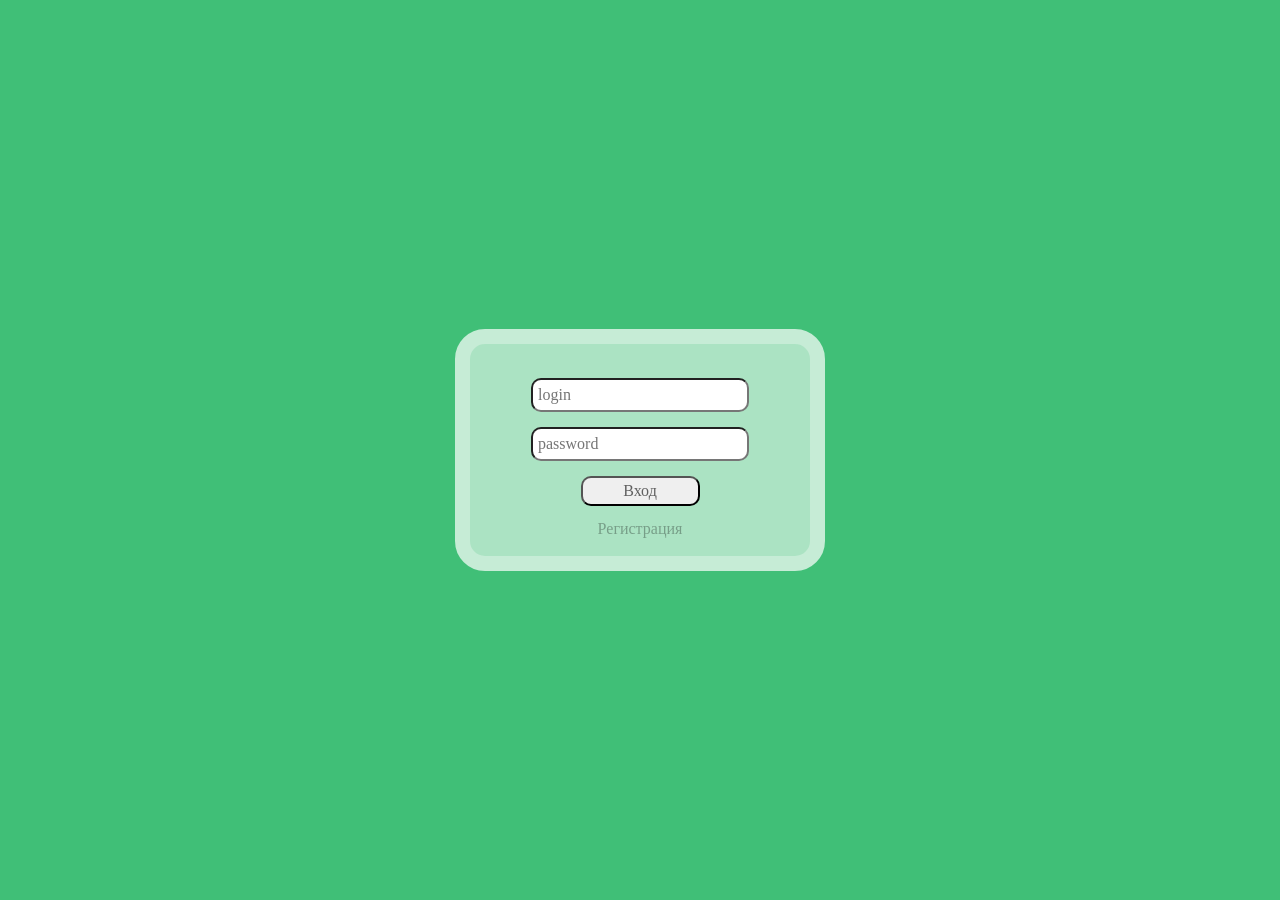
<file: templates/index.html>
<!DOCTYPE html>
<html lang="en">
<head>
    <meta charset="UTF-8">
    <meta name="viewport" content="width=device-width, initial-scale=1.0">
    <link rel="stylesheet" href="../static/style/general.css">
    <link rel="stylesheet" href="../static/style/entrance.css">
    <title>Авторизация</title>
    <script
        src="https://code.jquery.com/jquery-3.6.0.min.js"
        integrity="sha256-/xUj+3OJU5yExlq6GSYGSHk7tPXikynS7ogEvDej/m4="
        crossorigin="anonymous">
    </script>
    <script src="../static/scripts/entrance.js"></script>
</head>
<body>
    <div class="form">
        <p id="warning">Имя уже занято</p>
        <input type="text" name="login" id="login" placeholder="login">
        <input type="password" name="password" id="password" placeholder="password">
        <button id="sub_btn" onclick="subscribe()">Вход</button>
        <p id="swaper" onclick="switch_mode()">Регистрация</p>
    </div>
</body>

</html>
</file>
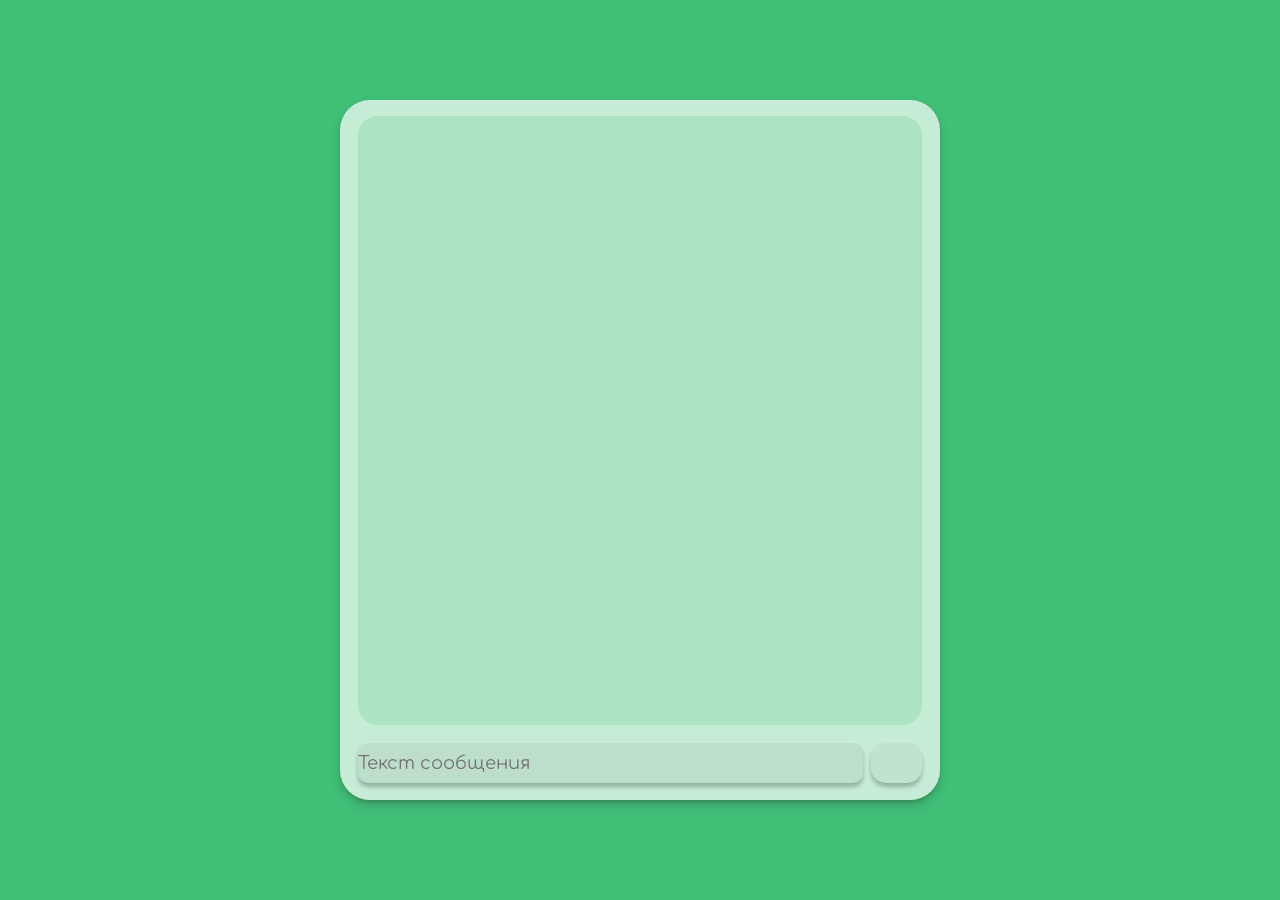
<file: templates/chat.html>
<!DOCTYPE html>
<html lang="ru">
<head>
    <meta charset="UTF-8">
    <meta name="viewport" content="width=device-width, initial-scale=1.0">
    <link rel="stylesheet" href="../static/general.css">
    <link rel="stylesheet" href="../static/chat.css">
    <script
        src="https://code.jquery.com/jquery-3.6.0.min.js"
        integrity="sha256-/xUj+3OJU5yExlq6GSYGSHk7tPXikynS7ogEvDej/m4="
        crossorigin="anonymous">
    </script>
    <title>Чат</title>
</head>
<body>
    <div class="container">
        <div class="chat" id="chat_window">
            
        </div>
        <div class="sendingArea">
            <input type="text" id="text" placeholder="Текст сообщения">
            <button id="button" onclick="Send()"></button>
        </div>
    </div>
</body>
    <script src="../static/chat.js"></script>
</html>
</file>
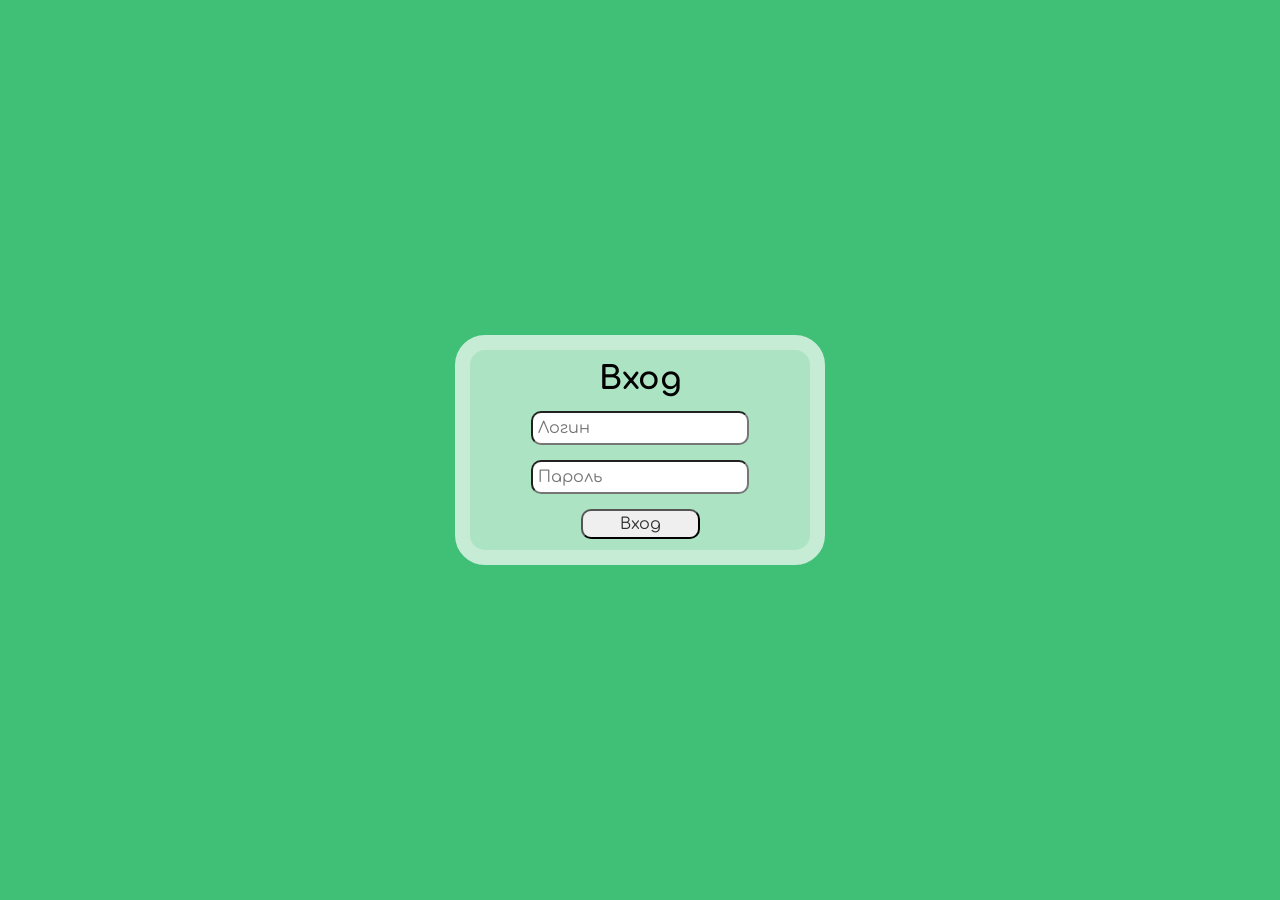
<file: templates/enter.html>
<!DOCTYPE html>
<html lang="ru">
<head>
    <meta charset="UTF-8">
    <meta name="viewport" content="width=device-width, initial-scale=1.0">
    <link rel="stylesheet" href="../static/general.css">
    <link rel="stylesheet" href="../static/enter.css">
    <script
        src="https://code.jquery.com/jquery-3.6.0.min.js"
        integrity="sha256-/xUj+3OJU5yExlq6GSYGSHk7tPXikynS7ogEvDej/m4="
        crossorigin="anonymous">
    </script>
    <title>Вход</title>
</head>
<body>
    <div class="form" id="form">
        <h1>Вход</h1>
        <input id="login" type="text" placeholder="Логин">
        <input id="password" type="password" placeholder="Пароль">
        <button onclick="Send()">Вход</button>
    </div>
</body>
<script src="../static/enter.js"></script>
</html>
</file>
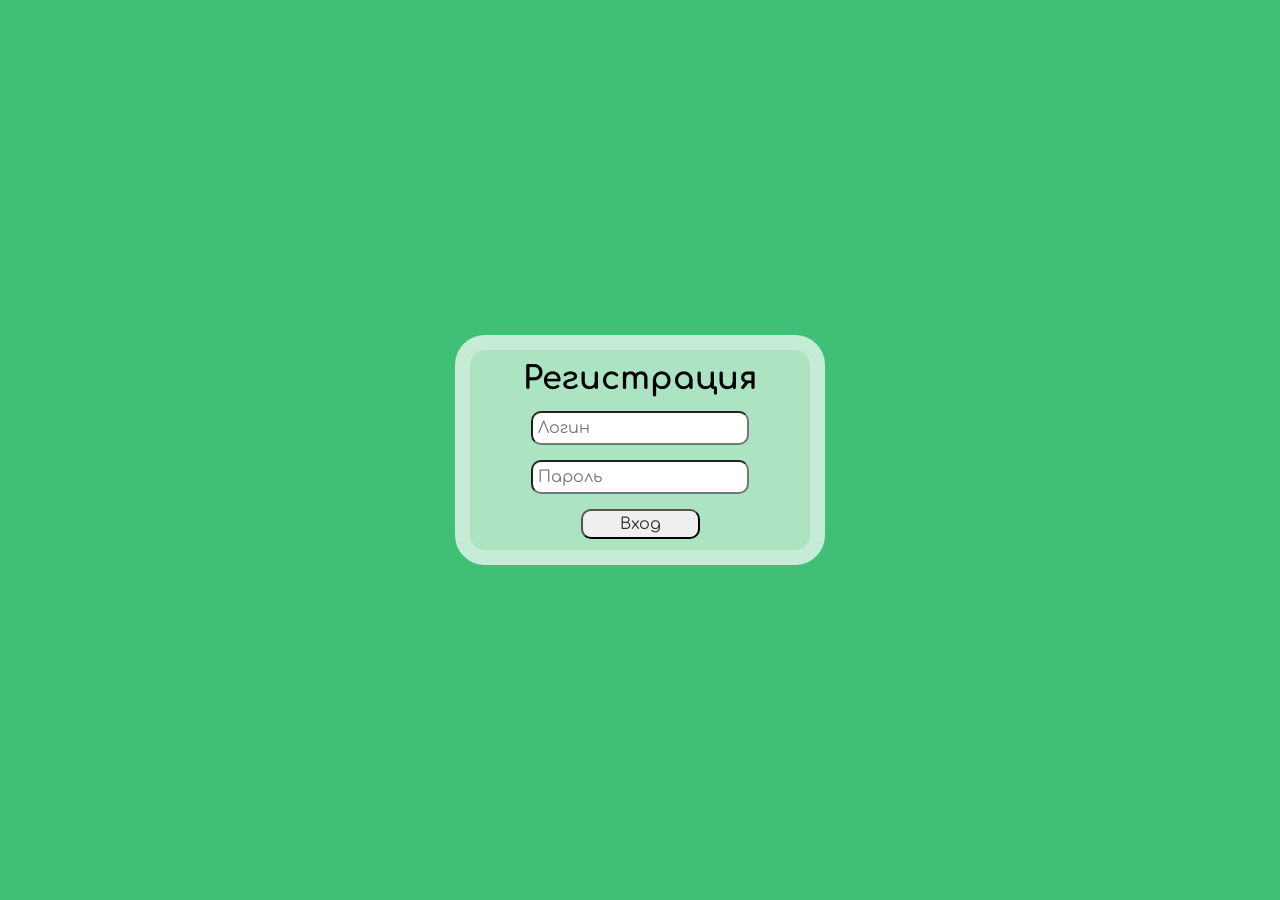
<file: templates/login.html>
<!DOCTYPE html>
<html lang="ru">
<head>
    <meta charset="UTF-8">
    <meta name="viewport" content="width=device-width, initial-scale=1.0">
    <link rel="stylesheet" href="../static/general.css">
    <link rel="stylesheet" href="../static/enter.css">
    <script
        src="https://code.jquery.com/jquery-3.6.0.min.js"
        integrity="sha256-/xUj+3OJU5yExlq6GSYGSHk7tPXikynS7ogEvDej/m4="
        crossorigin="anonymous">
    </script>
    <title>Регистрация</title>
</head>
<body>
    <div class="form" id="form">
        <h1>Регистрация</h1>
        <input id="login" type="text" placeholder="Логин">
        <input id="password" type="password" placeholder="Пароль">
        <button onclick="Send()">Вход</button>
    </div>
</body>
<script src="../static/login.js"></script>
</html>
</file>
<file: static/style/general.css>
html,
body,
div,
span,
applet,
object,
iframe,
h1,
h2,
h3,
h4,
h5,
h6,
p,
blockquote,
pre,
a,
abbr,
acronym,
address,
big,
cite,
code,
del,
dfn,
em,
img,
ins,
kbd,
q,
s,
samp,
small,
strike,
strong,
sub,
sup,
tt,
var,
b,
u,
i,
center,
dl,
dt,
dd,
ol,
ul,
li,
fieldset,
form,
label,
legend,
table,
caption,
tbody,
tfoot,
thead,
tr,
th,
td,
article,
aside,
canvas,
details,
embed,
figure,
figcaption,
footer,
header,
hgroup,
menu,
nav,
output,
ruby,
section,
summary,
time,
mark,
audio,
video {
  margin: 0;
  padding: 0;
  border: 0;
  font-size: 100%;
  font: inherit;
  vertical-align: baseline;
}

article,
aside,
details,
figcaption,
figure,
footer,
header,
hgroup,
menu,
nav,
section {
  display: block;
}

html {
  height: 100%;
}

body {
  line-height: 1;
}

ol,
ul {
  list-style: none;
}

blockquote,
q {
  quotes: none;
}

blockquote:before,
blockquote:after,
q:before,
q:after {
  content: "";
  content: none;
}

table {
  border-collapse: collapse;
  border-spacing: 0;
}

@import url("https://fonts.googleapis.com/css2?family=Comfortaa:wght@400;500;600;700&display=swap");

* {
  font-family: "Comfortaa", cursive;
}
</file>
<file: static/style/entrance.css>
body{
    background-color: #40bf77;
    width: 100%;
    height: 100vh;
    display: flex;
    align-items: center;
    justify-content: center;
}

.form{
    padding-bottom: 12px;
    border: #c6ecd6 15px solid;
    border-radius: 30px;
    background-color: #abe3c3;
    width: 340px;
    display: flex;
    flex-direction: column;
    justify-content: center;
    align-items: center;
    height: 200px;
    gap: 15px;
}

input, button{
    width: 60%;
    height: 30px;
    border-radius: 10px;
    padding: 0 5px;
    font-size: 16px;
    color: rgba(0, 0, 0, 0.6);
    cursor: pointer;
}

button{
    width: 35%;
}

p{
    font-family: "Comfortaa", cursive;
    color: rgba(0, 0, 0, 0.3);
}
#swaper:hover{
    color: rgba(0, 0, 0, 0.6);
    text-decoration: underline;
    cursor: pointer;
}

#warning{
    width: 60%;
    height: 12px;
    font-size: 12px;
    position: relative;
    top: 10px;
    color: rgba(255, 0, 0, 0.5);
    transform: scale(0);
}
</file>
<file: static/general.css>
@import url('https://fonts.googleapis.com/css2?family=Comfortaa:wght@300..700&display=swap');
*{
    margin: 0;
    padding: 0;
    font-family: "Comfortaa", cursive;
}
</file>
<file: static/chat.css>
body{
    width: 100vw;
    height: 100vh;
    background-color: #40BF77;
    display: flex;
    justify-content: center;
    align-items: center;
}
.container{
    display: flex;
    align-items: center;
    flex-direction: column;
    max-width: 600px;
    width: 100%;
    max-height: 700px;
    height: 100%;
    background-color: rgba(255, 255, 255, 0.7);
    box-shadow: rgba(50, 50, 50, 0.25) 0px 6px 12px -2px,
    rgba(0, 0, 0, 0.3) 0px 3px 7px -3px;
    border-radius: 30px;
}
.chat{
    margin-top: 16px;
    overflow: auto;
    max-width: calc(100% - 36px);
    width: 100%;
    height: calc(100% - 91px);
    background-color: rgba(64, 191, 119, 0.2);
    border-radius: 20px;
}
.sendingArea{
    margin-top: 18px;
    display: flex;
    align-items: center;
    justify-content: space-between;
    width: calc(100% - 36px);
    height: 40px;
}
.sendingArea input{
    color: rgba(0, 0, 0, 0.8);
    font-size: 18px;
    max-width: 505px;
    width: 100%;
    height: 40px;
    border: none;
    outline: none;
    background-color: rgba(103, 103, 103, 0.1);
    box-shadow: 0px 4px 4px rgba(0, 0, 0, 0.25);
    border-radius: 10px;
}
.sendingArea button{
    width: 51px;
    height: 40px;
    border: none;
    outline: none;
    background-color: rgba(134, 134, 134, 0.1);
    box-shadow: 0px 4px 4px rgba(0, 0, 0, 0.25);
    border-radius: 15px;
    transition: 200ms;
}
.sendingArea button:active{
    transform: scale(0.95);
    transition: 200ms;
    box-shadow:  rgba(0, 0, 0, 0.12) 0px 1px 3px,
    rgba(0, 0, 0, 0.24) 0px 1px 2px;
}
.chat .message{
    word-wrap: break-word;
    margin: 10px 20px 0 20px;
    border-bottom: 1px solid rgba(0, 0, 0, 0.8);
}
.chat .message .name{
    color: rgba(0, 0, 0, 0.8);
    font-size: 18px;
    font-weight: bolder;
}
.chat .message .text{
    margin-top:  10px;
    color: rgba(0, 0, 0, 0.8);
    font-size: 16px;
    line-height: 20px;
    
}
*{
    scrollbar-width: thin;
    scrollbar-color: rgba(255, 255, 255, 0) rgba(255, 255, 255, 0);
}
::-webkit-scrollbar{
    width: 0px;
    width: 0px;
}
</file>
<file: static/enter.css>
body{
    width: 100vw;
    height: 100vh;
    display: flex;
    align-items: center;
    justify-content: center;
    background-color: #40BF77;
}
.form{
    width: 340px;
    height: 200px;
    display: flex;
    flex-direction: column;
    align-items: center;
    justify-content: center;
    background-color: #ABE3C3;
    border: #C6ECD6 15px solid;
    gap: 15px;
    border-radius: 30px;
}
input, button{
    width: 60%;
    height: 30px;
    border-radius: 10px;
    padding: 0px 5px;
    font-size: 16px;
    color: rgba(0, 0, 0, 0.8);
}
button{
    width: 35%;
    cursor: pointer;
}
button:hover{
    background-color: rgba(255, 255, 255, 0.8);
}
</file>
